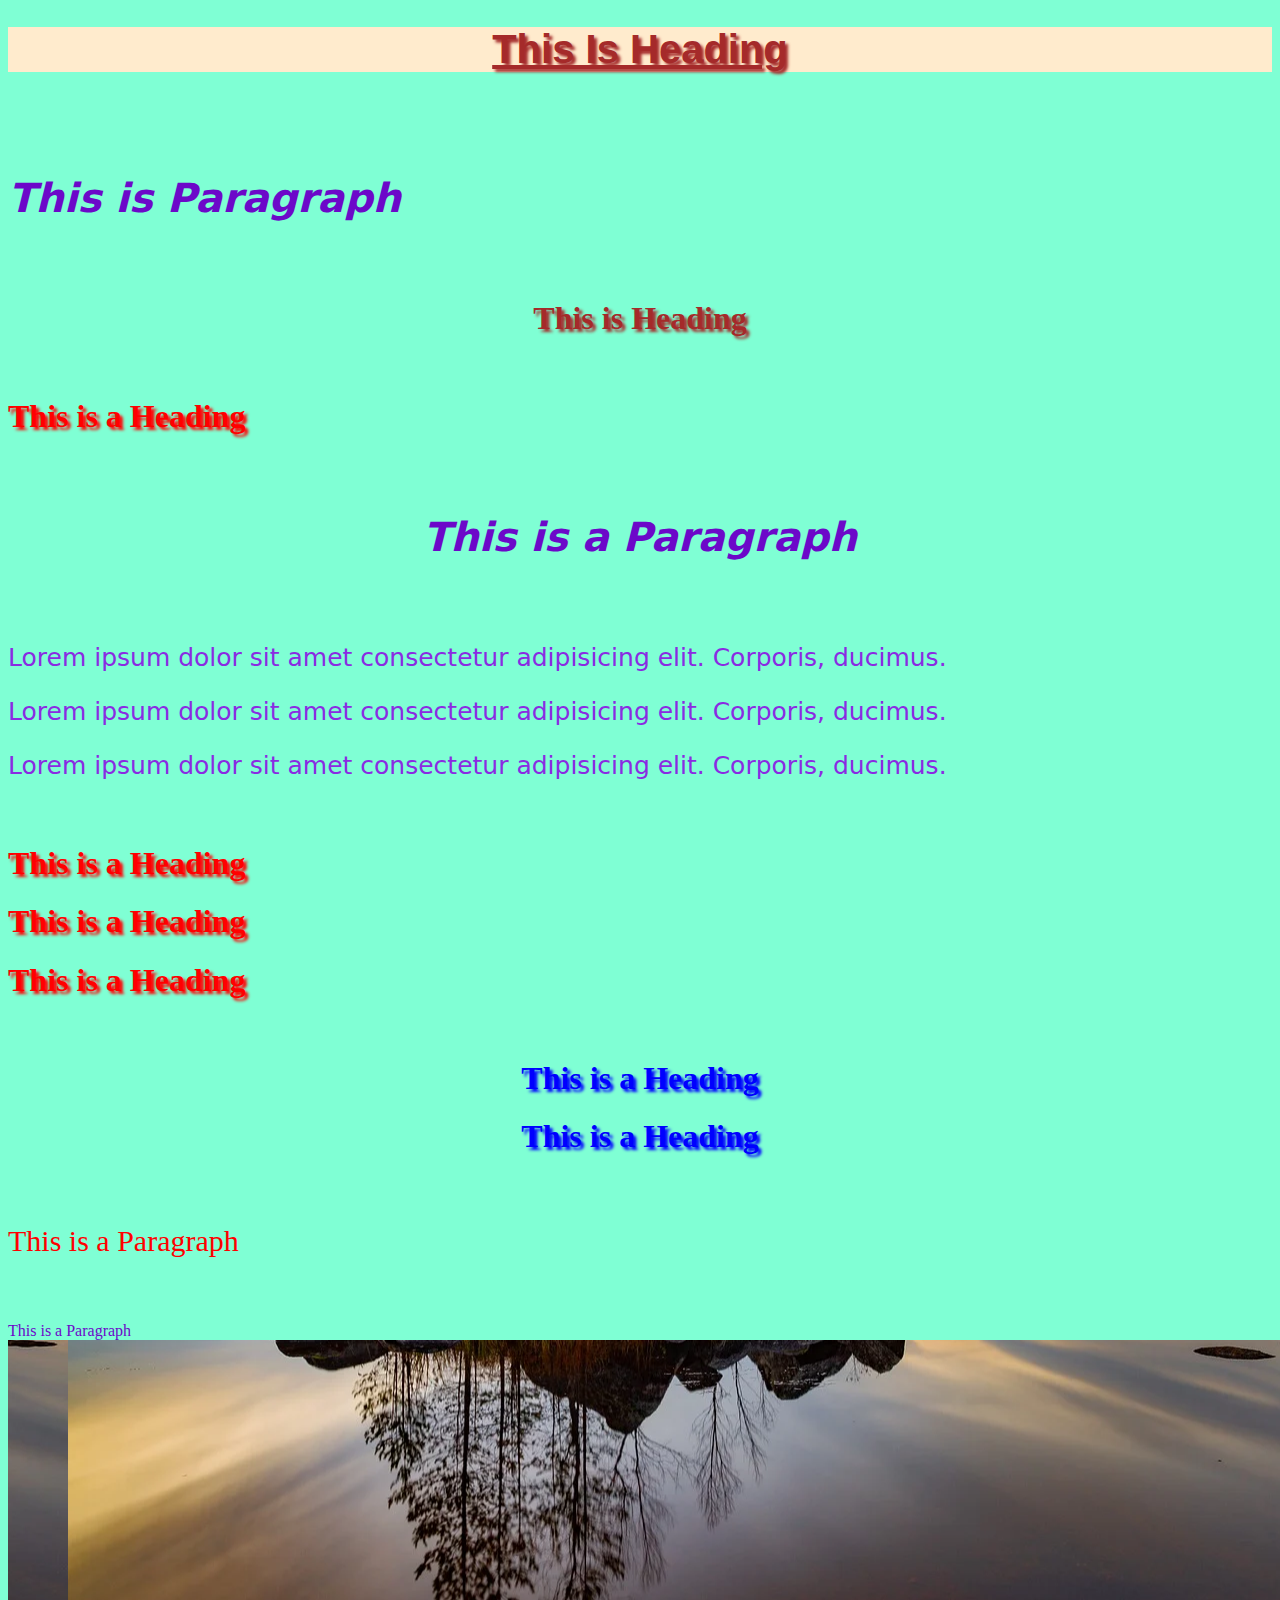
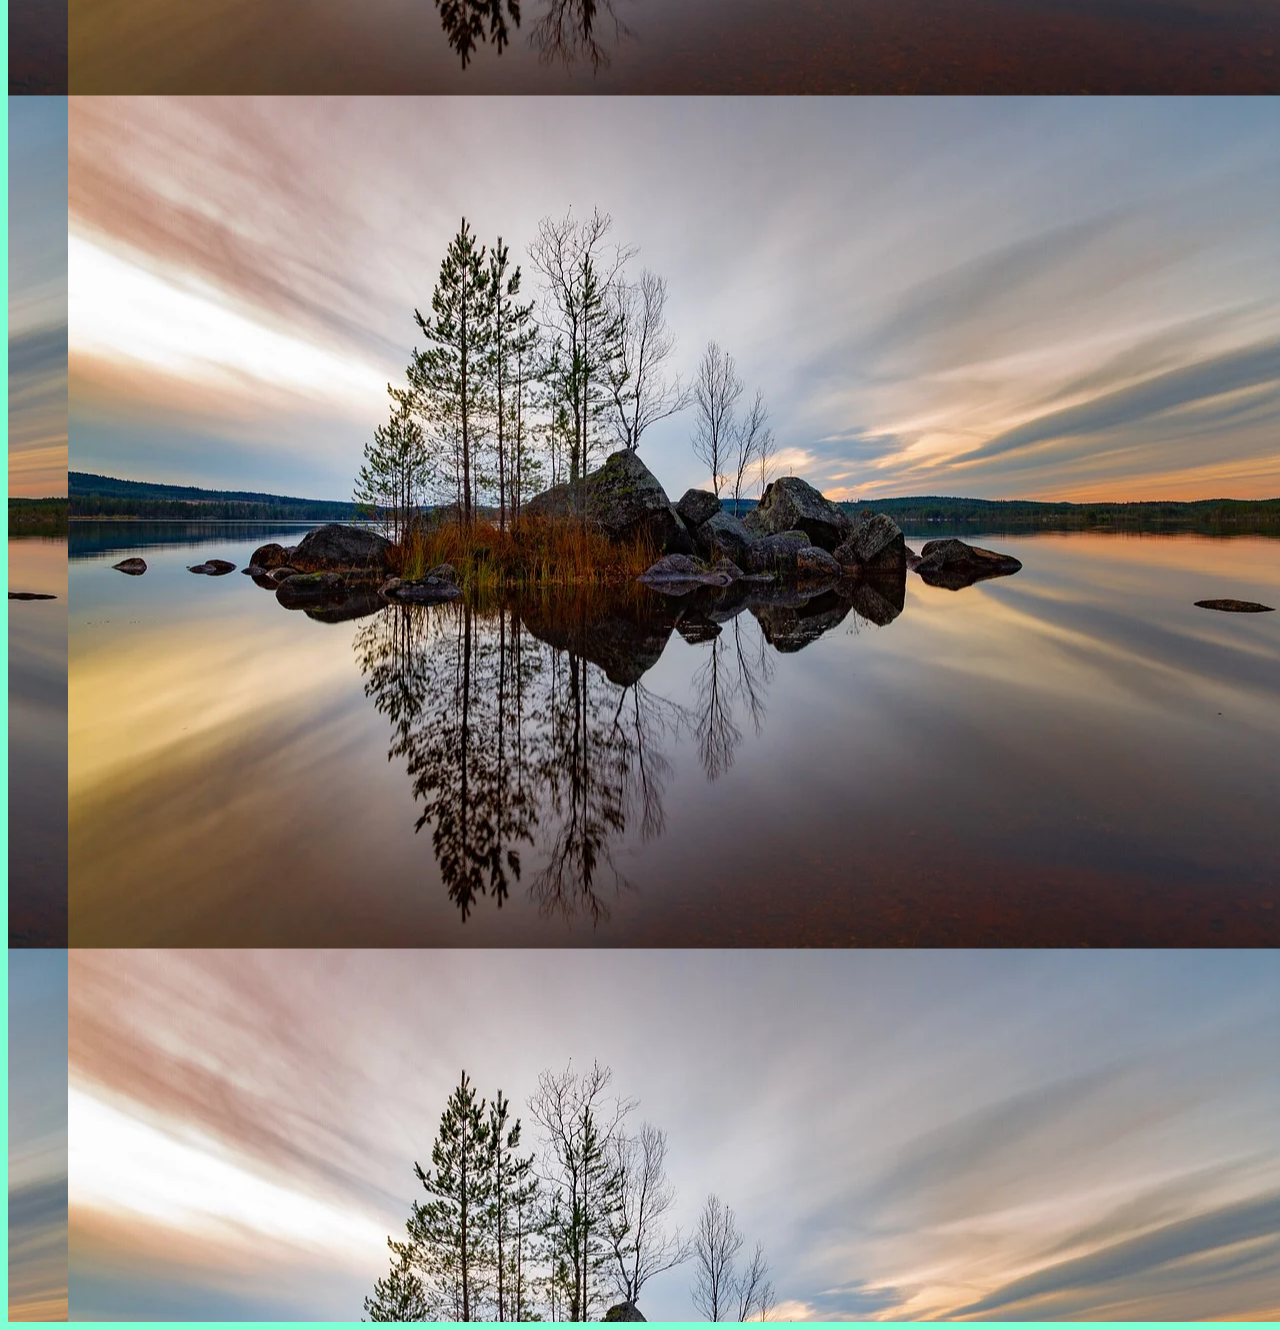
<file: CSS/Class 1/index.html>
<!DOCTYPE html>
<html lang="en">
<head>
    <meta charset="UTF-8">
    <meta name="viewport" content="width=device-width, initial-scale=1.0">
    <title>CSS Class 1</title>
    <link rel="stylesheet" href="./style.css">




     <style>
        *{
            background-color: aquamarine;
            color: reg(108, 8, 201);
        }

        #heading {
            color: brown;
        }

        #paragraph {
            font-size: 40px;
            font-weight: 900;
            font-family: system-ui, -apple-system, BlinkMacSystemFont, 'Segoe UI', Roboto, Oxygen, Ubuntu, Cantarell, 'Open Sans', 'Helvetica Neue', sans-serif;
            font-style: italic;
        }

        .para {
            font-size: 25px;
            font-weight: 200;
            font-family: system-ui, -apple-system, BlinkMacSystemFont, 'Segoe UI', Roboto, Oxygen, Ubuntu, Cantarell, 'Open Sans', 'Helvetica Neue', sans-serif;
            color: blueviolet;
        }

        h1 {
            color: red;
            text-shadow: 3px 3px 3px ;
        }

        .box h1 {
            color: blue;
        }

        #heading,
        #paragraph,
        .box h1 {
            text-align: center;
        }

    </style>
    
</head>
<body>
    <h1 style="font-size: 40px; color: brown; background-color: blanchedalmond; text-align: center; text-transform: capitalize; text-decoration: underline; font-family: 'Franklin Gothic Medium', 'Arial Narrow', Arial, sans-serif; ">
       This is Heading 
    </h1>

    <br><br>
    <p style="font-size: 40px; font-weight:900; font-family: system-ui, -apple-system, BlinkMacSystemFont, 'Segoe UI', Roboto, Oxygen, Ubuntu, Cantarell, 'Open Sans', 'Helvetica Neue', sans-serif; font-style: italic;"> This is Paragraph</p>

    <br>
    <h1 id="heading">This is Heading</h1>
    <br>
    <h1>This is a Heading</h1> <br>
    <p id="paragraph">This is a Paragraph</p> <br>
    <p class="para">Lorem ipsum dolor sit amet consectetur adipisicing elit. Corporis, ducimus.</p>
    <p class="para">Lorem ipsum dolor sit amet consectetur adipisicing elit. Corporis, ducimus.</p>
    <p class="para">Lorem ipsum dolor sit amet consectetur adipisicing elit. Corporis, ducimus.</p>
   <br>
   <h1>This is a Heading</h1>
   <h1>This is a Heading</h1>
   <h1>This is a Heading</h1> <br>

   <div class="box">
    <h1>This is a Heading</h1>
    <h1>This is a Heading</h1>
   </div>
   <br>

   <div class="container">
    <p>This is a Paragraph</p>
   </div> <br>
   <div class="hero">
    <p>This is a Paragraph</p>
   </div>


</body>
</html>
</file>
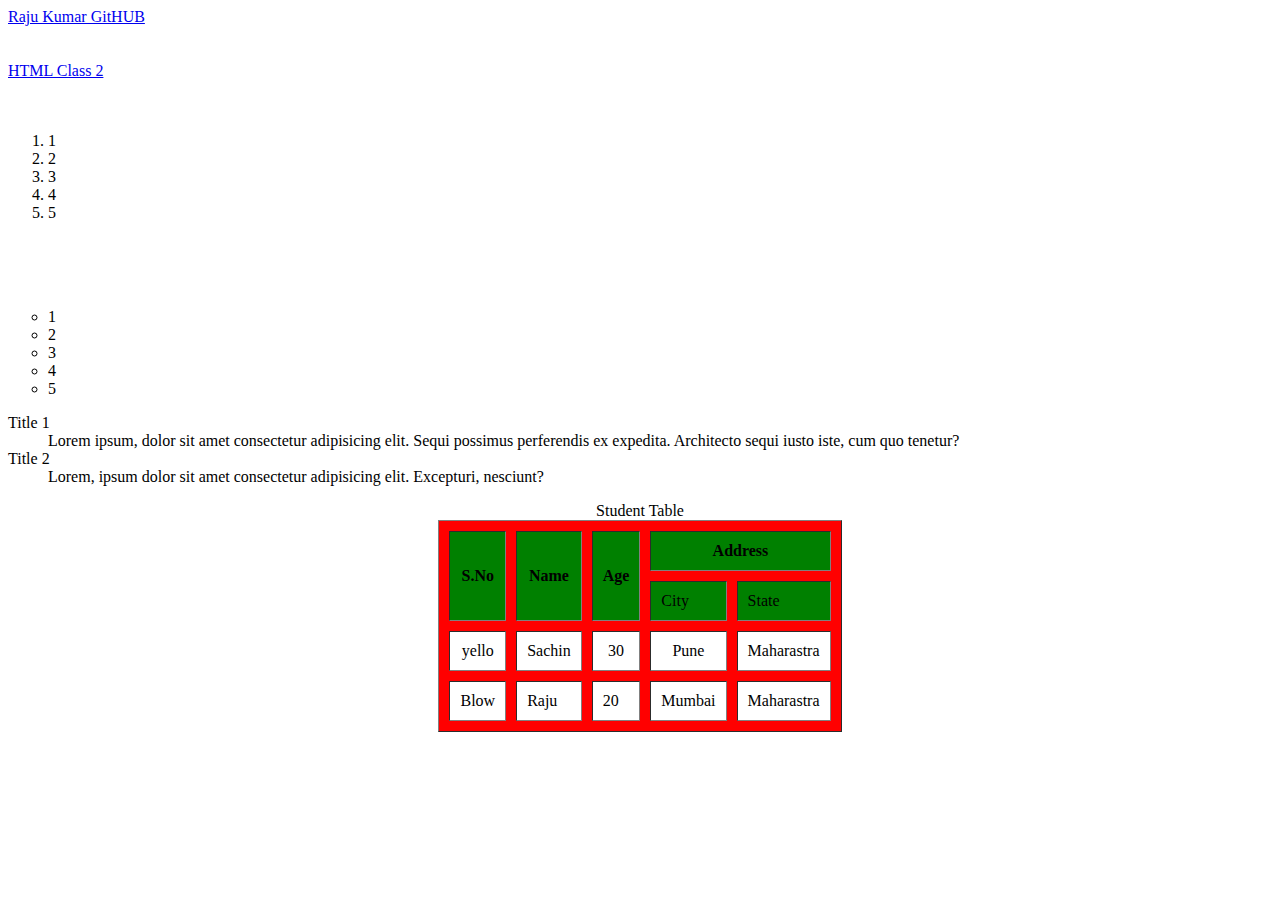
<file: HTML/Class3.html>
<!DOCTYPE html>
<html lang="en">
<head>
    <meta charset="UTF-8">
    <meta name="viewport" content="width=device-width, initial-scale=1.0">
    <title>Class 3</title>
</head>
<body>
    
    <!-- Hyper Link in HTML  -->
     <a href="https://github.com/RAJUWCODING/webdevclass" target="_blank">Raju Kumar GitHUB</a>
<br><br><br>
<a href="./Class2.html" target="_blank" rel="noopener noreferrer">HTML Class 2</a>
<br><br><br>

<!-- List in HTML  -->
<!-- Ordered List -->
 <ol>
    <li>1</li>
    <li>2</li>
    <li>3</li>
    <li>4</li>
    <li>5</li>
 </ol>

 <br><br><br>
 <!-- Un Ordered List -->
  <ul type="circle">
    <li>1</li>
    <li>2</li>
    <li>3</li>
    <li>4</li>
    <li>5</li>
  </ul>

  <!-- Defination List -->
   <dl>
    <dt>Title 1</dt>
    <dd>Lorem ipsum, dolor sit amet consectetur adipisicing elit. Sequi possimus perferendis ex expedita. Architecto sequi iusto iste, cum quo tenetur?</dd> 

    <dt>Title 2</dt>
    <dd>Lorem, ipsum dolor sit amet consectetur adipisicing elit. Excepturi, nesciunt?</dd>
    </dl>

    <!-- Table in HTML  -->
     <table border="1" cellpadding="10" cellspacing="10" bgcolor="red" align="center">
        <caption> Student Table</caption>
        <thead bgcolor="green">
            <tr>
                <th rowspan="2">S.No</th>
                <th rowspan="2">Name</th>
                <th rowspan="2">Age</th>
                <th colspan="2">Address</th>
            </tr>
            <tr>
                <td>City</td>
                <td>State</td>
            </tr>
        </thead>
    

<!-- 
     <tbody>
        <tr>
            <td>yello</td>
            <td>Schin</td>
            <td>30</td>
            <td>Pune</td>
            <td>Maharastra</td>
        </tr>
     </tbody> -->


     <tbody bgcolor="white">
        <tr align="center">
            <td>yello</td>
            <td>Sachin</td>
            <td>30</td>
            <td>Pune</td>
            <td>Maharastra</td>
        </tr>
        <tr >
            <td>Blow</td>
            <td>Raju</td>
            <td>20</td>
            <td>Mumbai</td>
            <td>Maharastra</td>
        </tr>
     </tbody>
 </table>
    


</body>
</html>
</file>
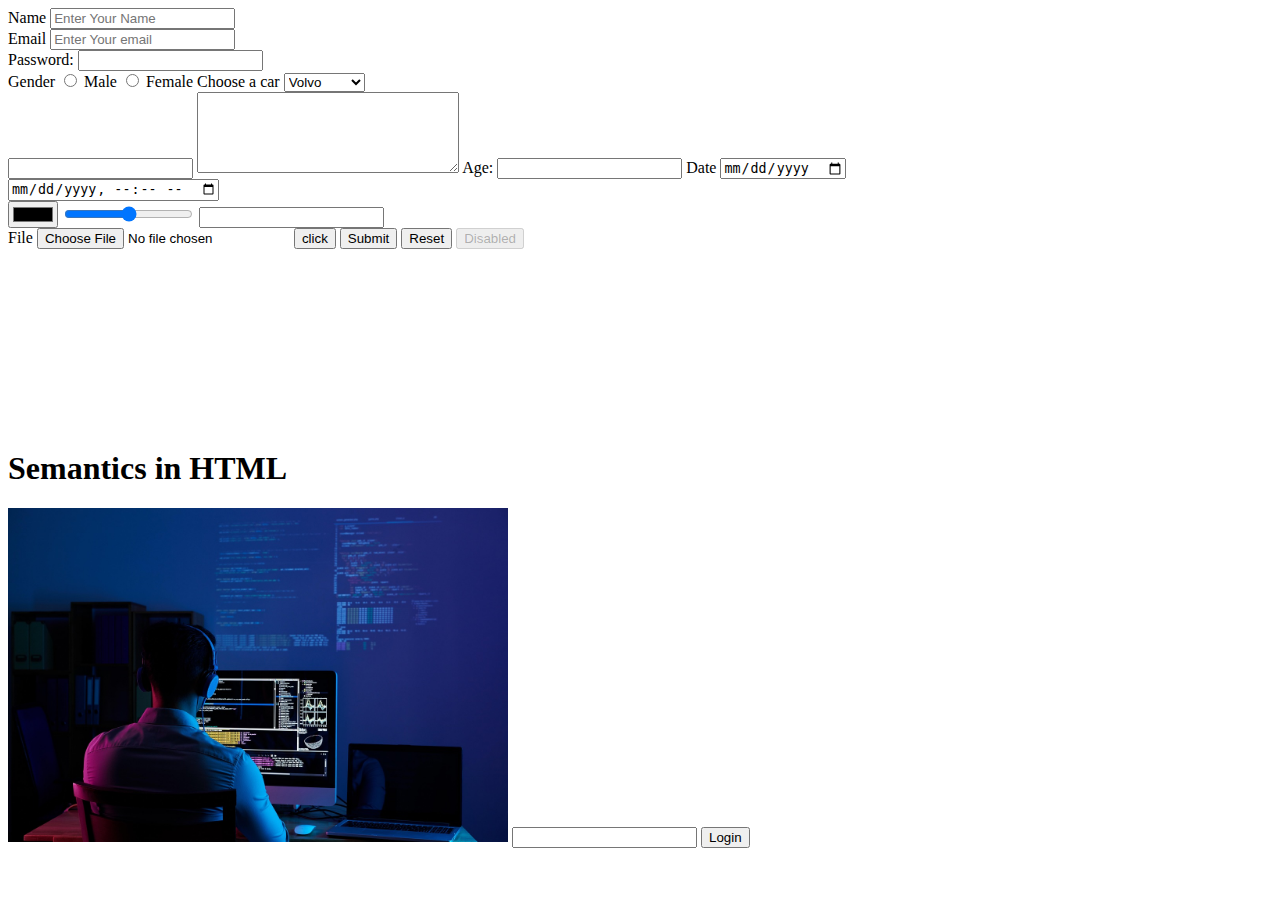
<file: HTML/Class4.html>
<!DOCTYPE html>
<html lang="en">
<head>
    <meta charset="UTF-8">
    <meta name="viewport" content="width=device-width, initial-scale=1.0">
    <title>Class 4 HTML </title>
</head>
<body>
    
<!-- <h1>Form in HTML </h1> -->
 <form>
    <label>Name</label>
    <input type="text" placeholder="Enter Your Name" required> <br>
    <label>Email</label>
    <input type="email" placeholder="Enter Your email" required> <br>
    <label>Password:</label>
    <input type="password"><br>
    <label> Gender</label>
    <input type="radio" mame=" gender" id="male"> 
    <label for="male">Male</label>
    <input type="radio" name="gender" id="female">
    <label for="female">Female</label>

    <label for="cars">Choose a car </label>
    <select name="car" id="cars">
            <option value="volvo">Volvo</option>
            <option value="saab">Saab</option>
            <option value="mercedes">Mercedes</option>
            <option value="audi">Audi</option>
    </select> <br>
    <input type="text">
    <label for="textarea"></label>
    <textarea name="textarea" id="textarea" cols="30" rows="5"></textarea>

    <label>Age: </label>
    <input type="number" name="" id="">

    <label>Date</label>
    <input type="date" name="" id=""> <br>
    <input type="datetime-local" name="" id=""> <br>
    <input type="color" name="" id=""> 
    <input type="range" name="" id="">
    <input type="tel" name="" id="" > <br>



    <label>File</label>
    <input type="file" name="" id="" accept=".pdf">

    <input type="button" value="click">
    <button type="submit">Submit</button>
    <button type="reset">Reset</button>
    <button disabled="disabled">Disabled</button>
 </form>

<br><br><br><br><br><br><br><br><br><br>



<h1>Semantics in HTML </h1>
<!-- semantic   -->
 <nav>
    <img src="./software-developer.jpg" alt="" width="500px">
    <input type="text">
    <button>Login</button>
 </nav>
<footer>


</footer>
<section>


</section>
<main>


</main>
<article>


</article>


<!-- non sementic -->
<div>


</div>
<span>


</span>

</body>
</html>
</file>
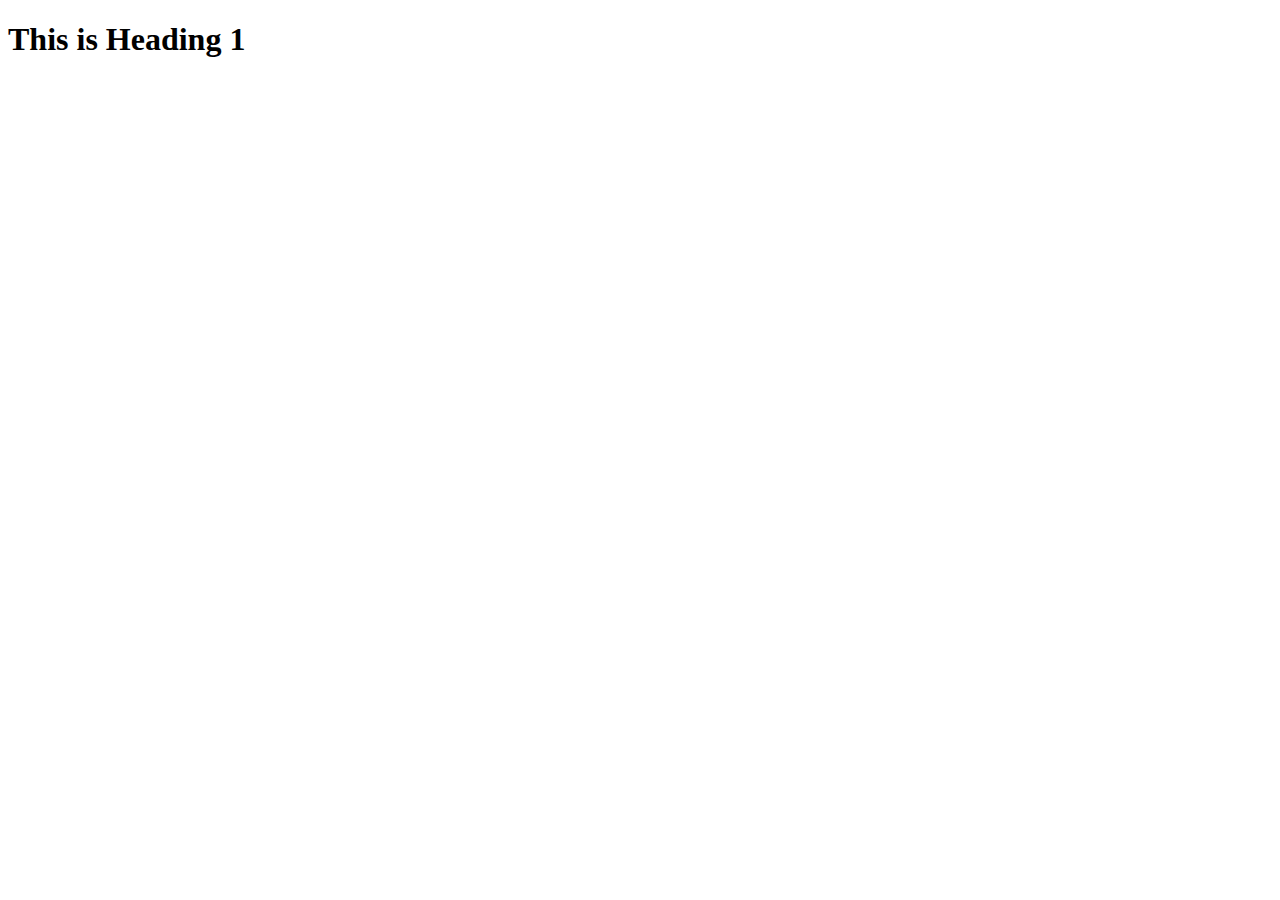
<file: HTML/demo.html>
<!DOCTYPE html>
<html lang="en">
<head>
    <meta charset="UTF-8">
    <meta name="viewport" content="width=device-width, initial-scale=1.0">
    <title>Document</title>
</head>
<body>
    <h1>This is Heading 1</h1>
</body>
</html>
</file>
<file: CSS/Class 1/style.css>
*{
    background-color: aquamarine;
    color: rgb(108, 8, 201);
}

.container p{
    font-size: 30px;
    color: cadetblue;
    color: red;
}

.hero {
    background-image: url(./Talav\ stone\ tree.webp);
    height: 1600px;
    width: 1400px;
    background-position: center;

}
</file>
